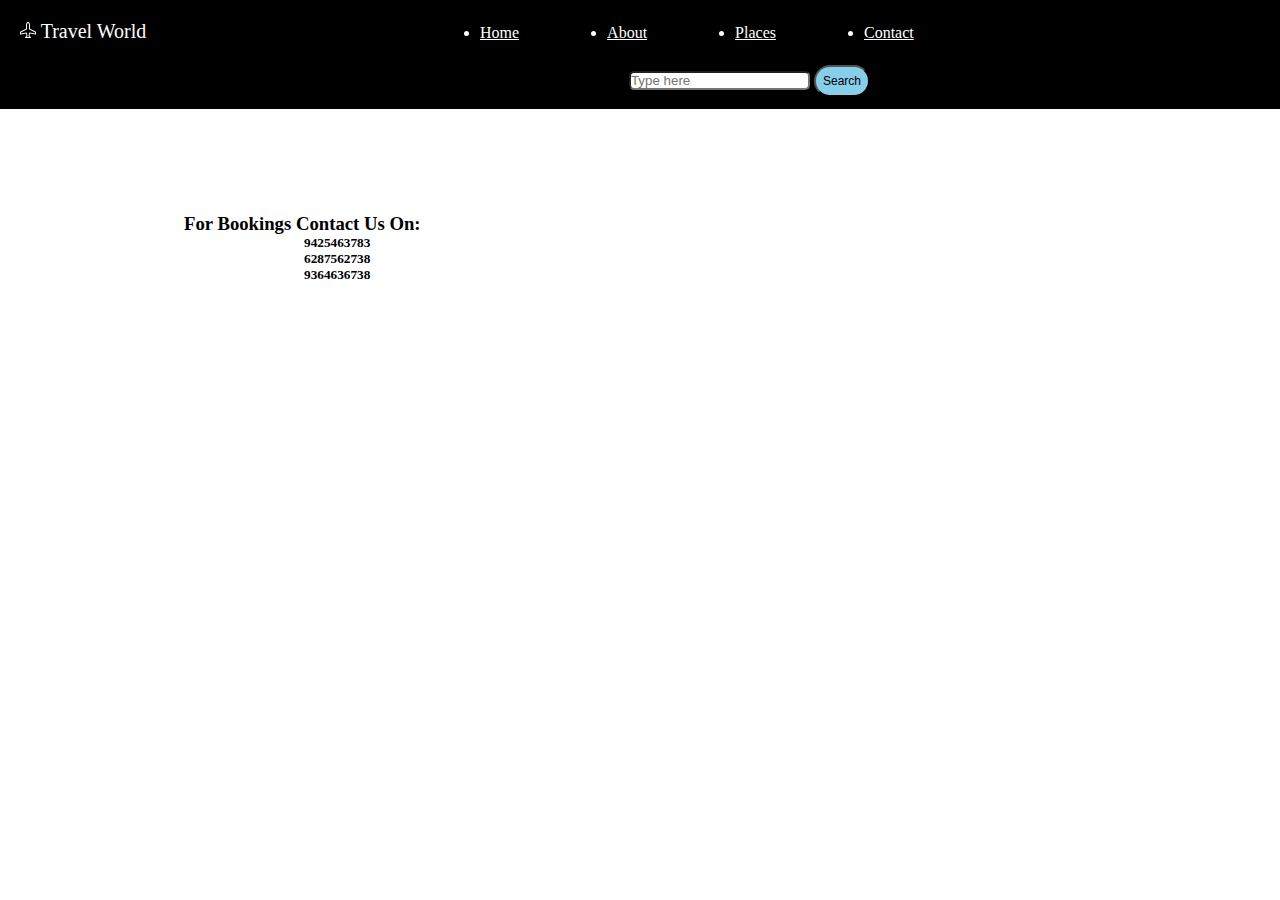
<file: homepage/contact.html>
<!DOCTYPE html>

<html lang="en">
    <head>
        <link href="https://cdn.jsdelivr.net/npm/bootstrap@5.0.2/dist/css/bootstrap.min.css" rel="stylesheet" integrity="sha384-EVSTQN3/azprG1Anm3QDgpJLIm9Nao0Yz1ztcQTwFspd3yD65VohhpuuCOmLASjC" crossorigin="anonymous">
        <script src="https://cdn.jsdelivr.net/npm/bootstrap@5.0.2/dist/js/bootstrap.bundle.min.js" integrity="sha384-MrcW6ZMFYlzcLA8Nl+NtUVF0sA7MsXsP1UyJoMp4YLEuNSfAP+JcXn/tWtIaxVXM" crossorigin="anonymous"></script>
        <link href="styles.css" rel="stylesheet">
        <title>My Webpage/contact</title>
    </head>
    <body class="contactpage">
        <div id="navbar">
            <div id="left">
                <svg xmlns="http://www.w3.org/2000/svg" width="16" height="16" fill="currentColor" class="bi bi-airplane" viewBox="0 0 16 16">
                    <path d="M6.428 1.151C6.708.591 7.213 0 8 0s1.292.592 1.572 1.151C9.861 1.73 10 2.431 10 3v3.691l5.17 2.585a1.5 1.5 0 0 1 .83 1.342V12a.5.5 0 0 1-.582.493l-5.507-.918-.375 2.253 1.318 1.318A.5.5 0 0 1 10.5 16h-5a.5.5 0 0 1-.354-.854l1.319-1.318-.376-2.253-5.507.918A.5.5 0 0 1 0 12v-1.382a1.5 1.5 0 0 1 .83-1.342L6 6.691V3c0-.568.14-1.271.428-1.849Zm.894.448C7.111 2.02 7 2.569 7 3v4a.5.5 0 0 1-.276.447l-5.448 2.724a.5.5 0 0 0-.276.447v.792l5.418-.903a.5.5 0 0 1 .575.41l.5 3a.5.5 0 0 1-.14.437L6.708 15h2.586l-.647-.646a.5.5 0 0 1-.14-.436l.5-3a.5.5 0 0 1 .576-.411L15 11.41v-.792a.5.5 0 0 0-.276-.447L9.276 7.447A.5.5 0 0 1 9 7V3c0-.432-.11-.979-.322-1.401C8.458 1.159 8.213 1 8 1c-.213 0-.458.158-.678.599Z"/>
                  </svg>
                  Travel World
            </div>
            <div id="center">
                <ul class="menu">
                    <li class="home"><a href="https://priyanshii-jain-code50-96002677-jp5wx9jg6vqfwpj-8080.preview.app.github.dev/index.html">Home</a></li>
                    <li class="about"><a href="https://priyanshii-jain-code50-96002677-jp5wx9jg6vqfwpj-8080.preview.app.github.dev/about.html">About</a></li>
                    <li class="blog"><a href="https://priyanshii-jain-code50-96002677-jp5wx9jg6vqfwpj-8080.preview.app.github.dev/places.html">Places</a></li>
                    <li class="contact"><a href="https://priyanshii-jain-code50-96002677-jp5wx9jg6vqfwpj-8080.preview.app.github.dev/contact.html">Contact</a></li>
                </ul>
            </div>
            <div id="right">
                <input type="text" placeholder="Type here" class="searchbox">
                <button class="btnsn">Search</button>
            </div>
        </div>
        <div id="ctc_main">
            <h3>For Bookings Contact Us On:</h3>
            <h5>9425463783</h5>
            <h5>6287562738</h5>
            <h5>9364636738</h5>
            <div class="email">
                <h6>For any enquiry, mail us on travelworld@gmail.com</h6>
                <p class="desc">we will reply within 48 hours of enquiry</p>
            </div>
        </div>

    </body>
</html>
</file>
<file: homepage/styles.css>
* {
    margin: 0;
    padding: 0;
}
#navbar {
    background-color: black;
    padding: 20px;
}
#left {
    text-align: left;
    color: white;
    font-family: 'Rubik 80s Fade', cursive;
    display: inline-block;
    height: 45px;
    width: 400px;
    font-size: 20px;
}
#center {
    text-align: center;
    color: white;
    display: inline-block;
    height: 10px;
    width: 200px;
}
#right {
    text-align: right;
    color: white;
    display: inline-block;
    height: 20px;
    width: 850px;
}
ul {
    display: flex;
}
li {
    margin-left: 3.5rem;
    margin-right: 2rem;
}
.btnsn {
    background-color: skyblue;
    border-radius: 35px;
    border-color: none;
    font-size: 12px;
    padding: 7px;
}
.searchbox{
    border-radius: 5px;
}
.contact {
    width: 500px;
    text-align: left;
}
a {
    color: white;
}
.imga {
    height: 50rem;
}
.imgb {
    height: 50rem;
    width: 37rem;
}
.imgc {
    height: 36rem;
    width: 23rem;
}
h1 {
    font-size: 3rem;
    color: darkblue;
}
#main {
    width: 40rem;
    display: flex;
}
.abt_img {
    height: 42rem;
    width: 70rem;
}
.description {
    padding: 3rem;
}
#ctc_main {
    margin-left: 5rem;
    padding: 6.5rem;
}
h5 {
    margin-left: 7.5rem;
}
.desc {
    margin-left: 3rem;
    color: white;
}
.contactpage {
    background-image: url("https://priyanshii-jain-code50-96002677-jp5wx9jg6vqfwpj-8080.preview.app.github.dev/47360918261_c0da28e062_n.jpg");
    background-size: cover;

}
h6{
    color: white;
}
#plc_main {
    display: inline;
}
#a {
    margin: 4.5px;
    border: 1px solid #ccc;
    float: left;
    width: 320px;
}
.place_me {
    text-align: center;
}
#b {
    margin: 4.5px;
    border: 1px solid #ccc;
    float: left;
    width: 320px;
}
#c {
    margin: 4.5px;
    border: 1px solid #ccc;
    float: left;
    width: 320px;
}
#d {
    margin: 4.5px;
    border: 1px solid #ccc;
    float: left;
    width: 320px;
}
#e {
    margin: 4.5px;
    border: 1px solid #ccc;
    float: left;
    width: 320px;
}
#f {
    margin: 4.5px;
    border: 1px solid #ccc;
    float: left;
    width: 320px;
}
#g {
    margin: 4.5px;
    border: 1px solid #ccc;
    float: left;
    width: 320px;
}
#h {
    margin: 4.5px;
    border: 1px solid #ccc;
    float: left;
    width: 320px;
}
</file>
